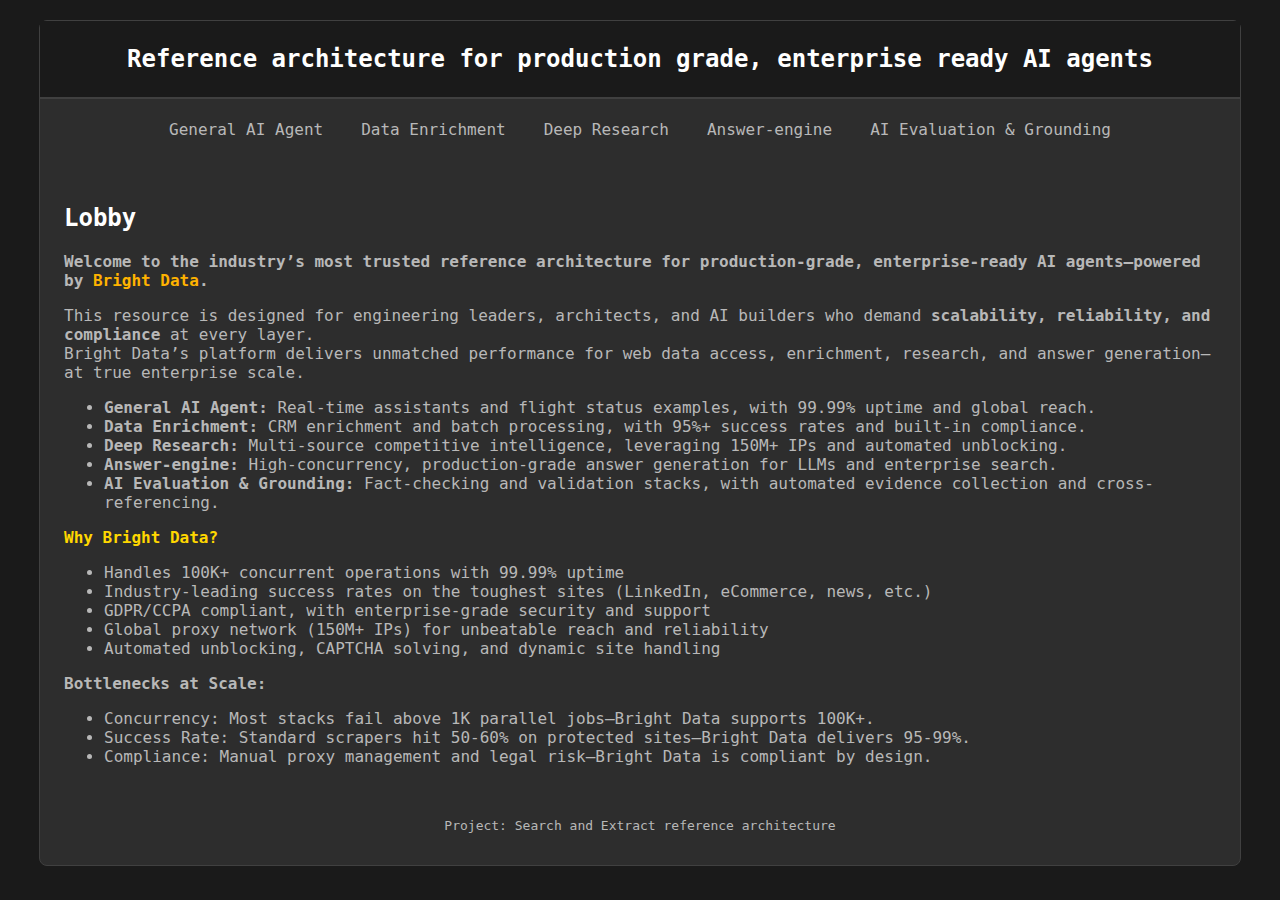
<file: agents-reference-architecture-main/index.html>
<!DOCTYPE html>
<html>
<head>
    <meta charset="utf-8">
    <title>Reference architecture for production grade, enterprise ready AI agents | Bright Data</title>
    <meta name="description" content="Reference architecture for production grade, enterprise ready AI agents. Learn how to build scalable, reliable, and compliant AI agent systems with Bright Data’s industry-leading data platform. Focus on scale, concurrency, and success rates for enterprise applications.">
    <meta name="keywords" content="AI agents, reference architecture, Bright Data, production grade, enterprise, scale, concurrency, success rate, compliance, web scraping, data enrichment, research, answer engine, SEO, GEO, generative engine optimization">
    <meta property="og:title" content="Reference architecture for production grade, enterprise ready AI agents | Bright Data">
    <meta property="og:description" content="Build scalable, reliable, and compliant AI agent systems with Bright Data. Focus on scale, concurrency, and success rates for enterprise applications.">
    <link rel="stylesheet" href="styles.css">
</head>
<body>
    <div class="container">

        <h1>Reference architecture for production grade, enterprise ready AI agents</h1>
        <nav class="nav">
            <a href="general.html">General AI Agent</a>
            <a href="enrichment.html">Data Enrichment</a>
            <a href="research.html">Deep Research</a>
            <a href="answer-engine.html">Answer-engine</a>
            <a href="evaluation.html">AI Evaluation & Grounding</a>
        </nav>

        <div style="padding: 24px; color: #b8b8b8;">
            <h2 style="color:#ffffff;">Lobby</h2>
            <p><strong>Welcome to the industry’s most trusted reference architecture for production-grade, enterprise-ready AI agents—powered by <span style='color:#ffb300;'>Bright Data</span>.</strong></p>
            <p>This resource is designed for engineering leaders, architects, and AI builders who demand <strong>scalability, reliability, and compliance</strong> at every layer. <br>Bright Data’s platform delivers unmatched performance for web data access, enrichment, research, and answer generation—at true enterprise scale.</p>
            <ul>
                <li><strong>General AI Agent:</strong> Real-time assistants and flight status examples, with 99.99% uptime and global reach.</li>
                <li><strong>Data Enrichment:</strong> CRM enrichment and batch processing, with 95%+ success rates and built-in compliance.</li>
                <li><strong>Deep Research:</strong> Multi-source competitive intelligence, leveraging 150M+ IPs and automated unblocking.</li>
                <li><strong>Answer-engine:</strong> High-concurrency, production-grade answer generation for LLMs and enterprise search.</li>
                <li><strong>AI Evaluation & Grounding:</strong> Fact-checking and validation stacks, with automated evidence collection and cross-referencing.</li>
            </ul>
            <div style="margin-top:16px; color:#ffd700;">
                <strong>Why Bright Data?</strong> <br>
                <ul style="color:#b8b8b8;">
                    <li>Handles 100K+ concurrent operations with 99.99% uptime</li>
                    <li>Industry-leading success rates on the toughest sites (LinkedIn, eCommerce, news, etc.)</li>
                    <li>GDPR/CCPA compliant, with enterprise-grade security and support</li>
                    <li>Global proxy network (150M+ IPs) for unbeatable reach and reliability</li>
                    <li>Automated unblocking, CAPTCHA solving, and dynamic site handling</li>
                </ul>
            </div>
            <div style="margin-top:16px; color:#b8b8b8;">
                <strong>Bottlenecks at Scale:</strong> <br>
                <ul>
                    <li>Concurrency: Most stacks fail above 1K parallel jobs—Bright Data supports 100K+.</li>
                    <li>Success Rate: Standard scrapers hit 50-60% on protected sites—Bright Data delivers 95-99%.</li>
                    <li>Compliance: Manual proxy management and legal risk—Bright Data is compliant by design.</li>
                </ul>
            </div>
        </div>

        <div class="container-footer">Project: Search and Extract reference architecture</div>
    </div>
</body>
</html>
</file>
<file: agents-reference-architecture-main/styles.css>
/* Shared styles extracted from original Untitled.html */
body { 
    font-family: 'Consolas', 'Monaco', monospace; 
    margin: 0; 
    padding: 20px;
    background: #1a1a1a;
    color: #e8e8e8;
}
.container {
    max-width: 1200px;
    margin: 0 auto;
    background: #2d2d2d;
    border-radius: 8px;
    border: 1px solid #404040;
    padding-bottom: 20px;
}
h1 {
    background: #1a1a1a;
    color: #ffffff;
    margin: 0;
    padding: 24px;
    text-align: center;
    font-size: 24px;
    font-weight: 700;
    border-bottom: 2px solid #404040;
}
.diagram-section {
    padding: 40px;
    margin: 0;
    border-bottom: 2px solid #404040;
}
.diagram-title {
    font-size: 24px;
    font-weight: bold;
    margin-bottom: 12px;
    color: #ffffff;
    text-transform: uppercase;
    letter-spacing: 1px;
}
.use-case-description {
    font-size: 16px;
    color: #b8b8b8;
    margin-bottom: 32px;
    padding: 16px 0;
    border-bottom: 1px solid #404040;
    line-height: 1.6;
}
.architecture-diagram {
    display: grid;
    grid-template-columns: repeat(auto-fit, minmax(180px, 1fr));
    gap: 16px;
    padding: 32px;
    background: #1a1a1a;
    border: 2px solid #404040;
    border-radius: 8px;
    position: relative;
}
.layer {
    display: flex;
    flex-direction: column;
    gap: 16px;
    padding: 20px;
    border: 1px solid #666666;
    border-radius: 6px;
    background: #333333;
    position: relative;
}
.layer-number {
    position: absolute;
    top: -12px;
    left: 16px;
    background: #666666;
    color: #ffffff;
    border-radius: 50%;
    width: 24px;
    height: 24px;
    display: flex;
    align-items: center;
    justify-content: center;
    font-size: 12px;
    font-weight: bold;
    z-index: 10;
}
.layer-title {
    font-weight: bold;
    color: #ffffff;
    font-size: 14px;
    text-transform: uppercase;
    letter-spacing: 0.5px;
    border-bottom: 1px solid #666666;
    padding-bottom: 8px;
    cursor: pointer;
    position: relative;
}
.component {
    padding: 12px 16px;
    border: 1px solid #666666;
    border-radius: 4px;
    font-size: 13px;
    text-align: center;
    background: #2d2d2d;
    color: #e8e8e8;
    position: relative;
    min-height: 60px;
    display: flex;
    flex-direction: column;
    justify-content: center;
    cursor: pointer;
}
.bright-data-component {
    border: 2px solid #ffffff;
    background: #404040;
    color: #ffffff;
    font-weight: bold;
}
.failure-component {
    border: 2px dashed #888888;
    background: #2a2a2a;
    color: #888888;
    opacity: 0.7;
}
.scale-metric {
    position: absolute;
    top: -8px;
    right: -8px;
    background: #666666;
    color: #ffffff;
    border-radius: 3px;
    padding: 2px 6px;
    font-size: 10px;
    font-weight: bold;
}
.tech-spec {
    font-size: 11px;
    color: #b8b8b8;
    margin-top: 4px;
    font-style: italic;
}
.flow-arrow {
    position: absolute;
    color: #ffffff;
    font-size: 18px;
    font-weight: bold;
    z-index: 5;
    pointer-events: none;
}
.arrow-1 { top: 50%; left: 18%; transform: translate(-50%, -50%); }
.arrow-2 { top: 50%; left: 50%; transform: translate(-50%, -50%); }
.arrow-3 { top: 50%; left: 66%; transform: translate(-50%, -50%); }
.arrow-4 { top: 50%; left: 82.3%; transform: translate(-50%, -50%); }
.internal-arrow {
    color: #ffffff;
    font-size: 16px;
    font-weight: bold;
    text-align: center;
    margin: 8px 0;
}
.source-cards {
    display: grid;
    grid-template-columns: repeat(3, 1fr);
    gap: 8px;
}
.layer-wide { grid-column: span 2; }
.source-cards .component { min-height: 50px; font-size: 11px; padding: 8px; }
.source-cards .tech-spec { font-size: 10px; }
.comparison-section { display: grid; grid-template-columns: 1fr 1fr; gap: 24px; margin: 24px 0; }
.failure-scenario { padding: 20px; background: #2a2a2a; border: 1px dashed #666666; border-radius: 6px; }
.success-scenario { padding: 20px; background: #404040; border: 2px solid #ffffff; border-radius: 6px; }
.scenario-title { font-weight: bold; margin-bottom: 12px; text-transform: uppercase; letter-spacing: 0.5px; }
.failure-scenario .scenario-title { color: #888888; }
.success-scenario .scenario-title { color: #ffffff; }
.metric-list { list-style: none; padding: 0; margin: 0; }
.metric-list li { padding: 4px 0; font-size: 13px; font-family: 'Consolas', monospace; }
.legend { display: flex; gap: 32px; justify-content: center; padding: 20px; background: #1a1a1a; border-bottom: 1px solid #404040; flex-wrap: wrap; }
.legend-item { display: flex; align-items: center; gap: 8px; font-size: 12px; color: #b8b8b8; font-family: 'Consolas', monospace; }
.legend-box { width: 20px; height: 16px; border-radius: 2px; }
.legend-bright-data { background: #404040; border: 2px solid #ffffff; }
.legend-other { background: #2d2d2d; border: 1px solid #666666; }
.legend-failure { background: #2a2a2a; border: 1px dashed #666666; }
.tooltip { position: relative; }
.tooltip:hover::after { content: attr(data-tooltip); position: absolute; bottom: 100%; left: 50%; transform: translateX(-50%); background: #000000; color: #ffffff; padding: 8px 12px; border-radius: 4px; font-size: 12px; white-space: nowrap; z-index: 1000; border: 1px solid #666666; box-shadow: 0 2px 8px rgba(0,0,0,0.5); }
.tooltip:hover::before { content: ""; position: absolute; bottom: 100%; left: 50%; transform: translateX(-50%) translateY(100%); border: 5px solid transparent; border-top-color: #000000; z-index: 1000; }

/* Navigation */
.nav { display: flex; gap: 12px; justify-content: center; padding: 12px 0; }
.nav a { color: #b8b8b8; text-decoration: none; padding: 8px 12px; border-radius: 4px; border: 1px solid transparent; }
.nav a:hover { background: #404040; color: #ffffff; border-color: #666666; }
.container-footer { text-align: center; padding: 12px 0; color: #b8b8b8; font-size: 13px; }
</file>
